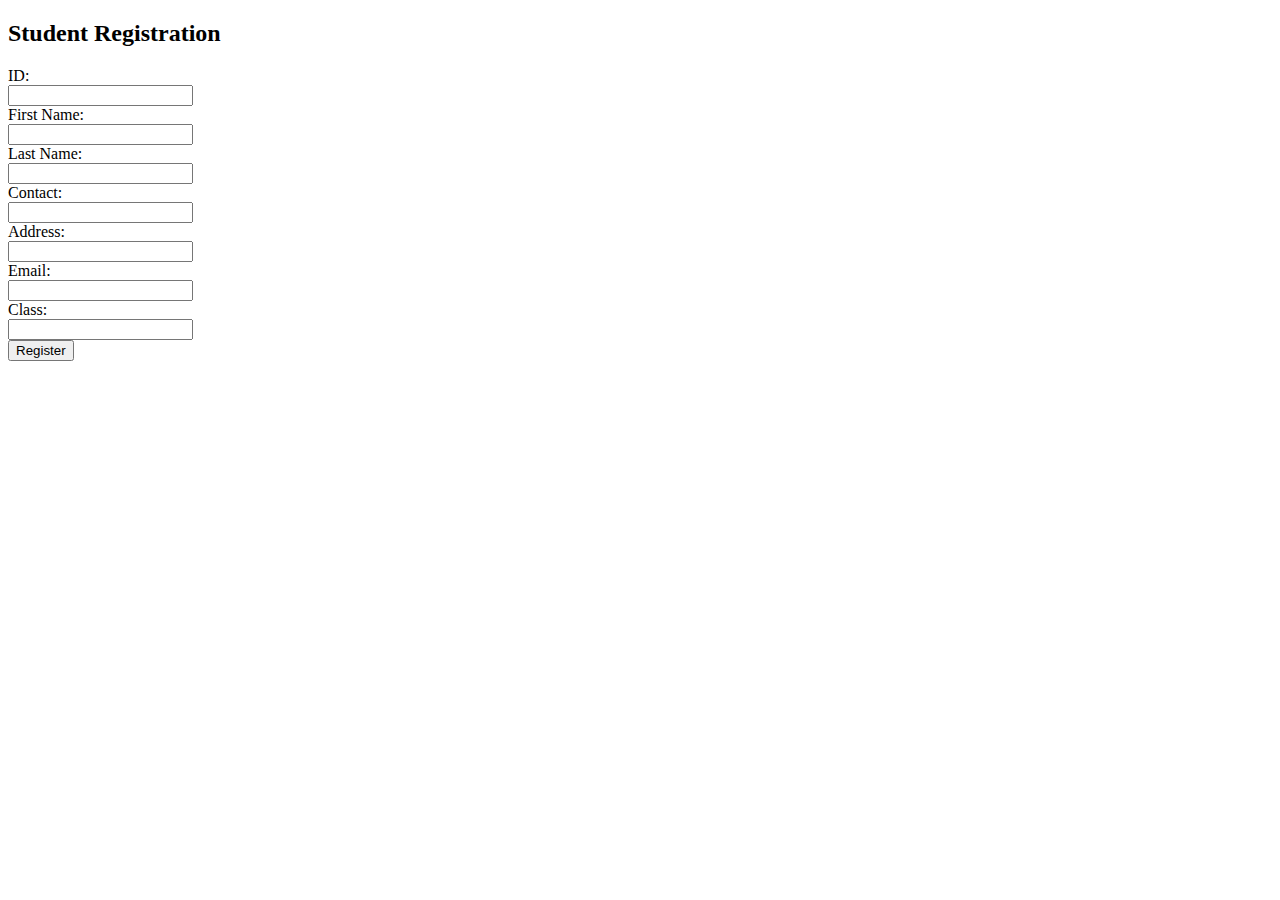
<file: index.html>
<!DOCTYPE html>
<html lang="en">
<head>
    <link rel="stylesheet" href="">
<meta charset="UTF-8">
<meta name="viewport" content="width=device-width, initial-scale=1.0">
<title>Student Management System</title>
</head>
<body>

<h2>Student Registration</h2>
<form action="create.php" method="post" name="myform">
    <label>ID:</label><br>
    <input type="text" name="id"><br>
    <label>First Name:</label><br>
    <input type="text" name="first"><br>
    <label>Last Name:</label><br>
    <input type="text" name="last"><br>
    <label>Contact:</label><br>
    <input type="text" name="contact"><br>
    <label>Address:</label><br>
    <input type="text" name="address"><br>
    <label>Email:</label><br>
    <input type="email" name="email"><br>
    <label>Class:</label><br>
    <input type="text" name="class"><br>
    <input type="submit" value="Register" onclick="">
</form>

</body>
</html>
</file>
